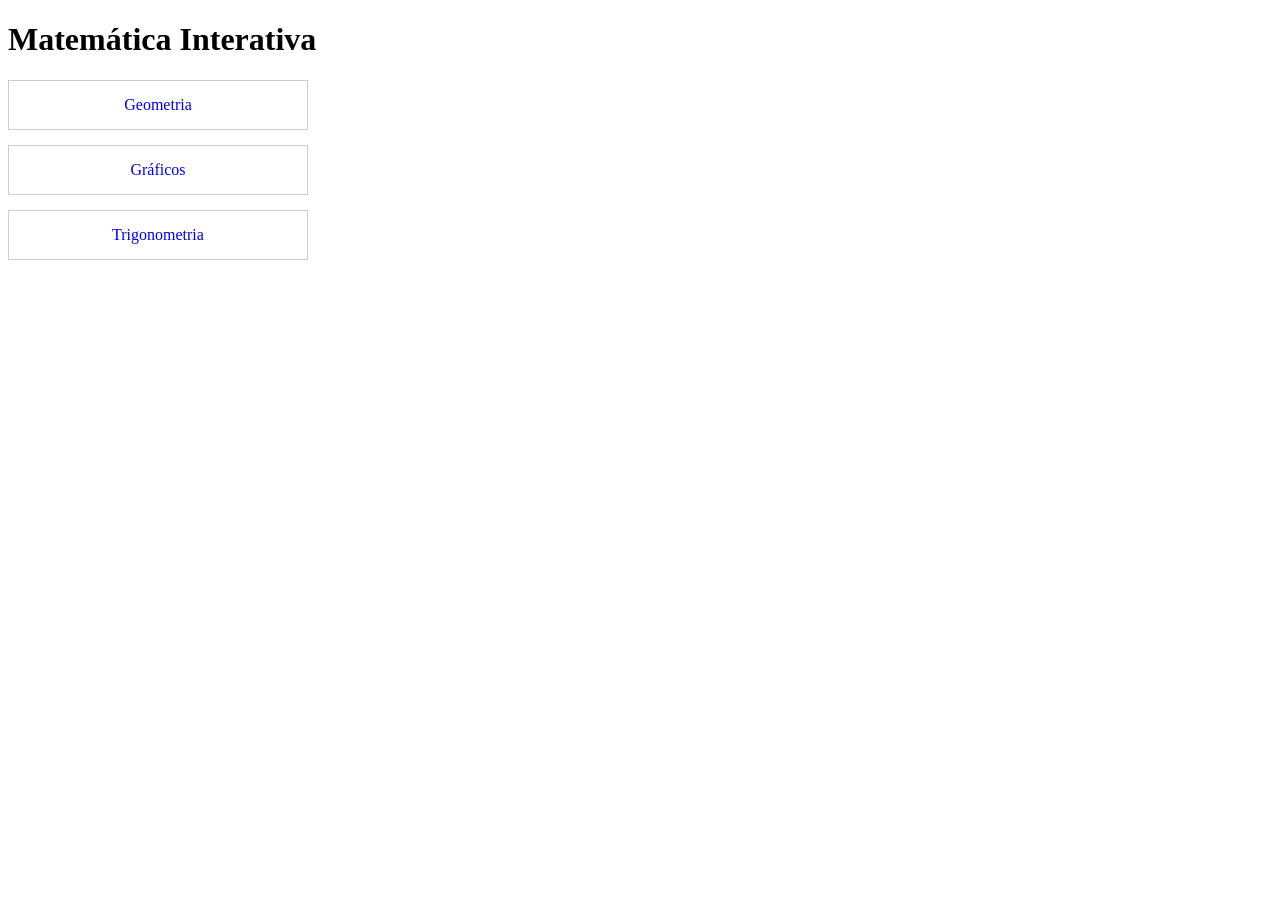
<file: index.html>
<!DOCTYPE html>
<html lang="pt-BR">

<head>
    <meta charset="UTF-8">
    <meta name="viewport" content="width=device-width, initial-scale=1.0">

    <title>Matemática Interativa</title>

    <link rel="stylesheet" href="css/inicio.css">
</head>

<body>
    <header>
        <h1>Matemática Interativa</h1>
    </header>

    <main>
        <nav class="menu">
            <a href="geometria.html">Geometria</a>
            <a href="plot.html">Gráficos</a>
            <a href="trigonometria.html">Trigonometria</a>
        </nav>
    </main>
</body>

</html>
</file>
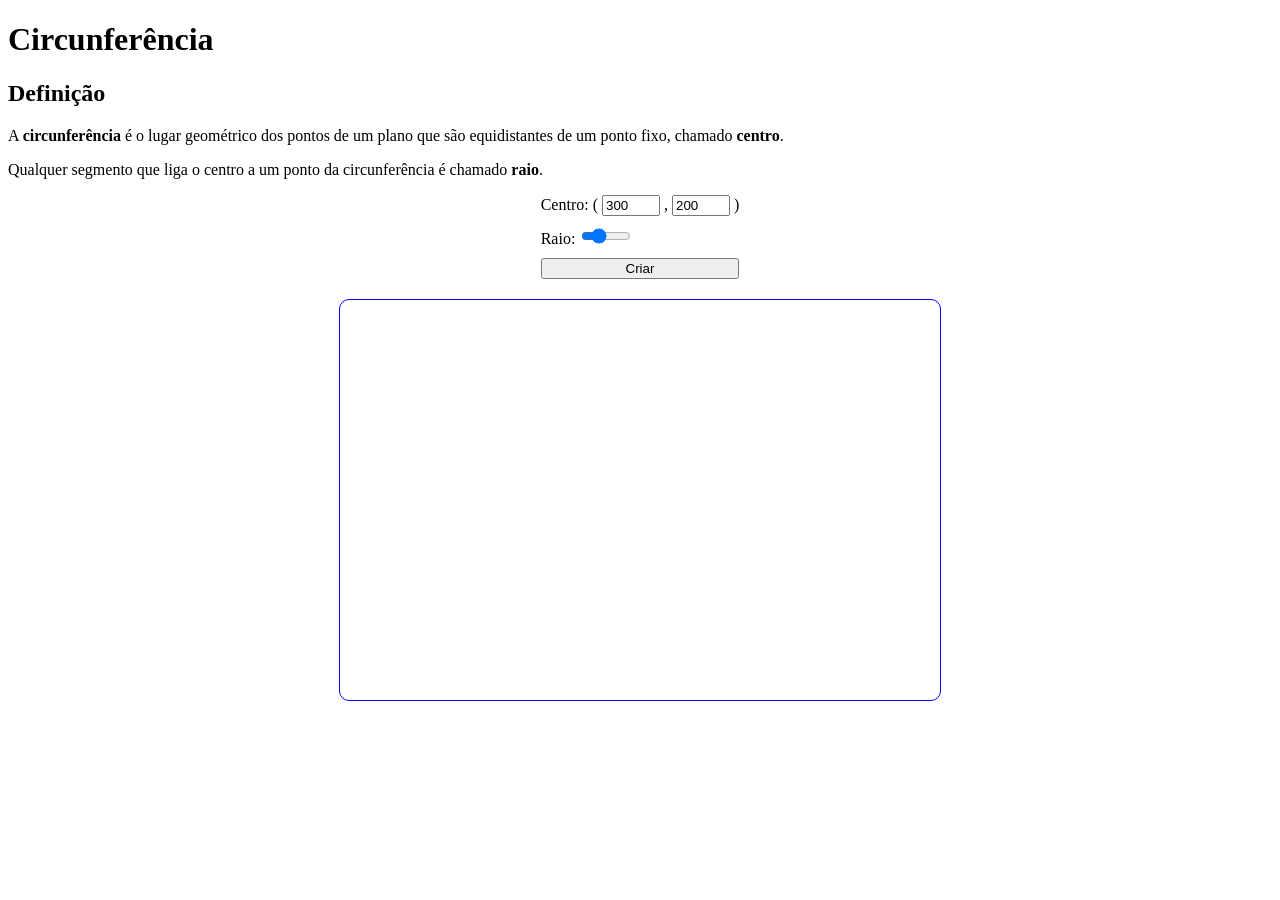
<file: circunferencia.html>
<!DOCTYPE html>
<html>

<head>

    <meta charset="utf-8">
    <title>Circunferência</title>

    <link rel="stylesheet" href="css/estilo.css">

</head>


<body>

<h1>Circunferência</h1>


<h2>Definição</h2>

<p>
A <strong>circunferência</strong> é o lugar geométrico dos pontos de um plano
que são equidistantes de um ponto fixo, chamado <strong>centro</strong>.
</p>


<p>
Qualquer segmento que liga o centro a um ponto da circunferência
é chamado <strong>raio</strong>.
</p>


<div class="painel">


    <div class="controles">

        <label>
            Centro:
            (
            <input type="number" id="x" value="300">
            ,
            <input type="number" id="y" value="200">
            )
        </label>

        <label>
        Raio:
        <input 
            type="range" 
            id="raio" 
            min="10" 
            max="150" 
            value="50">
        </label>
    
        <button>
            Criar
        </button>

    </div>

    <svg width="600" height="400" id="quadro" class="lousa">
    </svg>


</div>


<script src="js/ponto.js"></script>

<script src="js/circunferencia.js"></script>

<script src="js/lousa.js"></script>


<script>

let lousa_svg = document.getElementById("quadro");

let lousa_obj = new Lousa(lousa_svg);

let C = null;

let botao = document.querySelector("button");


botao.onclick = function() {

    console.log("Botão clicado");

    let x = Number(document.getElementById("x").value);

    let y = Number(document.getElementById("y").value);

    let raio = Number(document.getElementById("raio").value);

    let O = new Ponto(x,y);

    C = new Circunferencia(O,raio);

    lousa_obj.adicionar(C);

};

document.getElementById("raio").oninput = function(){

    if(C != null){

        C.raio = Number(this.value);

        console.log(C.raio);

        lousa_obj.limpar();

        lousa_obj.adicionar(C);

    }
    else {

        console.log("Ainda não existe circunferência");

    }

};


</script>







    
</body>

</html>
</file>
<file: css/inicio.css>
.menu {
    display: flex;
    flex-direction: column;
    gap: 15px;
    width: 300px;
}

.menu a {
    text-decoration: none;
    padding: 15px;
    border: 1px solid #ccc;
    text-align: center;
}
</file>
<file: css/estilo.css>
.menu {
    display: flex;
    flex-direction: column;
    gap: 15px;
    width: 300px;
}

.menu a {
    text-decoration: none;
    padding: 15px;
    border: 1px solid #ccc;
    text-align: center;
}

.painel {
    display: flex;
    flex-direction: column;
    align-items: center;
    gap: 20px;
}

.lousa {
    border: 1px solid blue;
    border-radius: 10px;
}

.controles {
    display: flex;
    flex-direction: column;
    gap: 10px;
}

.controles input {
    width: 50px;
}
</file>
